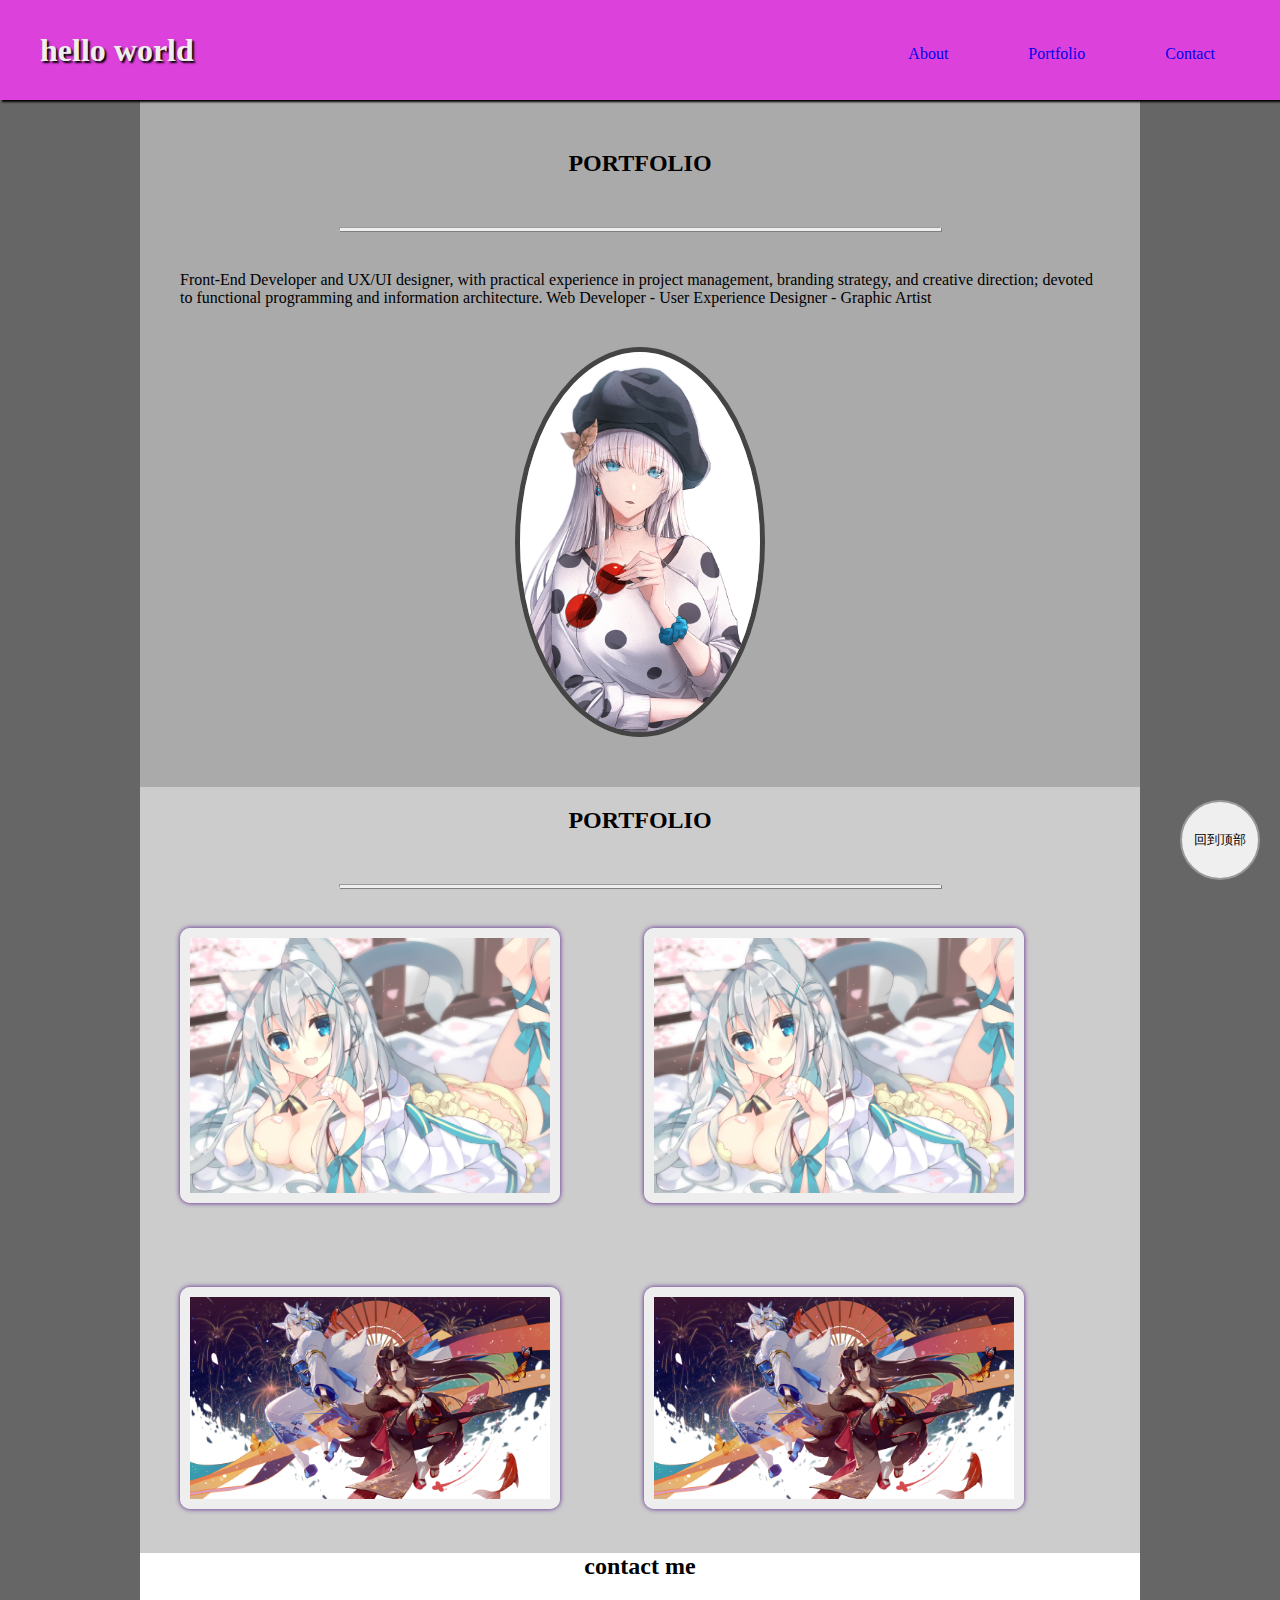
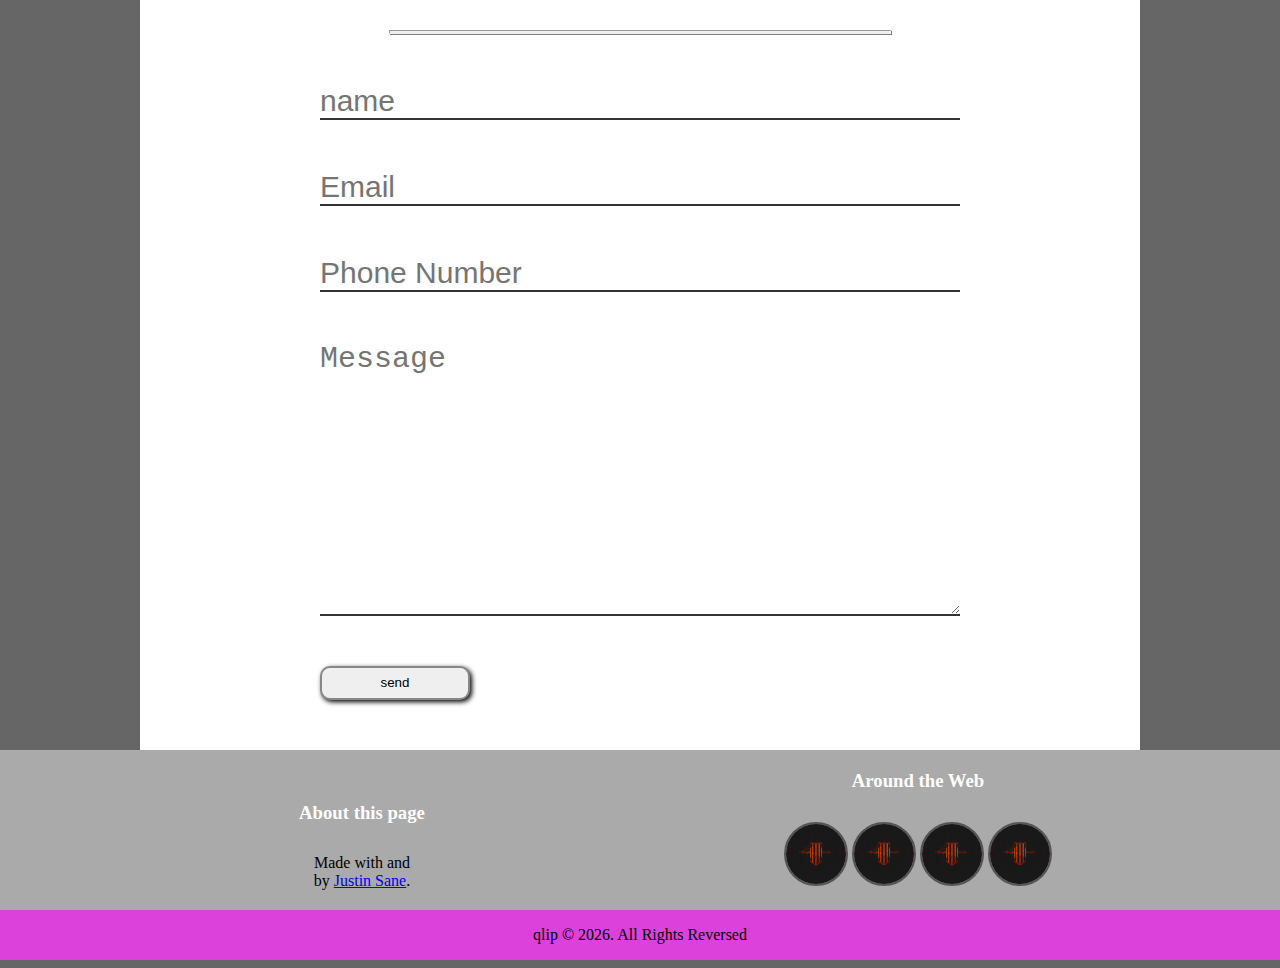
<file: index.html>
<!DOCTYPE html>
<html lang="en" dir="ltr">

<head>
  <meta charset="utf-8">
  <title></title>
  <link rel="stylesheet" href="./stylesheets/master.css">
</head>

<body>
  <button type="button" name="button">回到顶部</button>
    <div class="header">
      <h1><a href="#">hello world</a></h1>
      <nav id="navbar">
        <ul class="nav">
          <a href="#contact"><li>Contact</li></a>
          <a href="#portfolio"><li>Portfolio</li></a>
          <a href="#top"><li>About</li></a>
        </ul>
      </nav>
    </div>
  <div class="content-a" id="top">
    <h2>PORTFOLIO</h2>
    <hr>
    <p>Front-End Developer and UX/UI designer,
      with practical experience in project management,
      branding strategy,
      and creative direction; devoted to functional programming and information architecture.
      Web Developer - User Experience Designer - Graphic Artist</p>
      <img src="./img/2.jpg" alt="">
  </div>
  <div class="content-b" id="portfolio">
    <h2>PORTFOLIO</h2>
    <hr>
    <ul>
      <li><a href=""><img src="./img/1.jpg" alt=""></a></li>
      <li><a href=""><img src="./img/1.jpg" alt=""></a></li>
      <li><a href=""><img src="./img/3.jpg" alt=""></a></li>
      <li><a href=""><img src="./img/3.jpg" alt=""></a></li>
    </ul>
  </div>
  <div class="content-c" id="contact">
    <h2>contact me</h2>
    <hr>
    <form class="contactForm" action="#" method="post">
      <input class="txt" type="text" name="" value="" placeholder="name">
      <input class="txt" type="text" name="" value="" placeholder="Email">
      <input class="txt" type="text" name="" value="" placeholder="Phone Number">
      <textarea name="name" rows="8" cols="80" placeholder="Message"></textarea>
      <input class="btn" type="submit" name="" value="send">
    </form>
  </div>
  <footer>
  <div id="footer-above">
    <div>
      <h3>About this page</h3>
      <p>Made with and <br/>by <a href="http://qlip.in">Justin Sane</a>.</p>
    </div>
    <div>
      <h3>Around the Web</h3>
      <ul>
        <li><a  href=""><img class="down" src="./img/4.jpg" alt=""></a></li>
        <li><a  href=""><img class="down" src="./img/4.jpg" alt=""></a></li>
        <li><a  href=""><img class="down" src="./img/4.jpg" alt=""></a></li>
        <li><a  href=""><img class="down" src="./img/4.jpg" alt=""></a></li>
      </ul>
    </div>
  </div>
  <div id="footer-below">qlip ©
    <script>document.write(new Date().getFullYear())</script>. All Rights Reversed
  </div>
</footer>
  <script src="./js/jquery-3.3.1.js" charset="utf-8"></script>
  <script src="./javascript/min.js" charset="utf-8"></script>
</body>

</html>
</file>
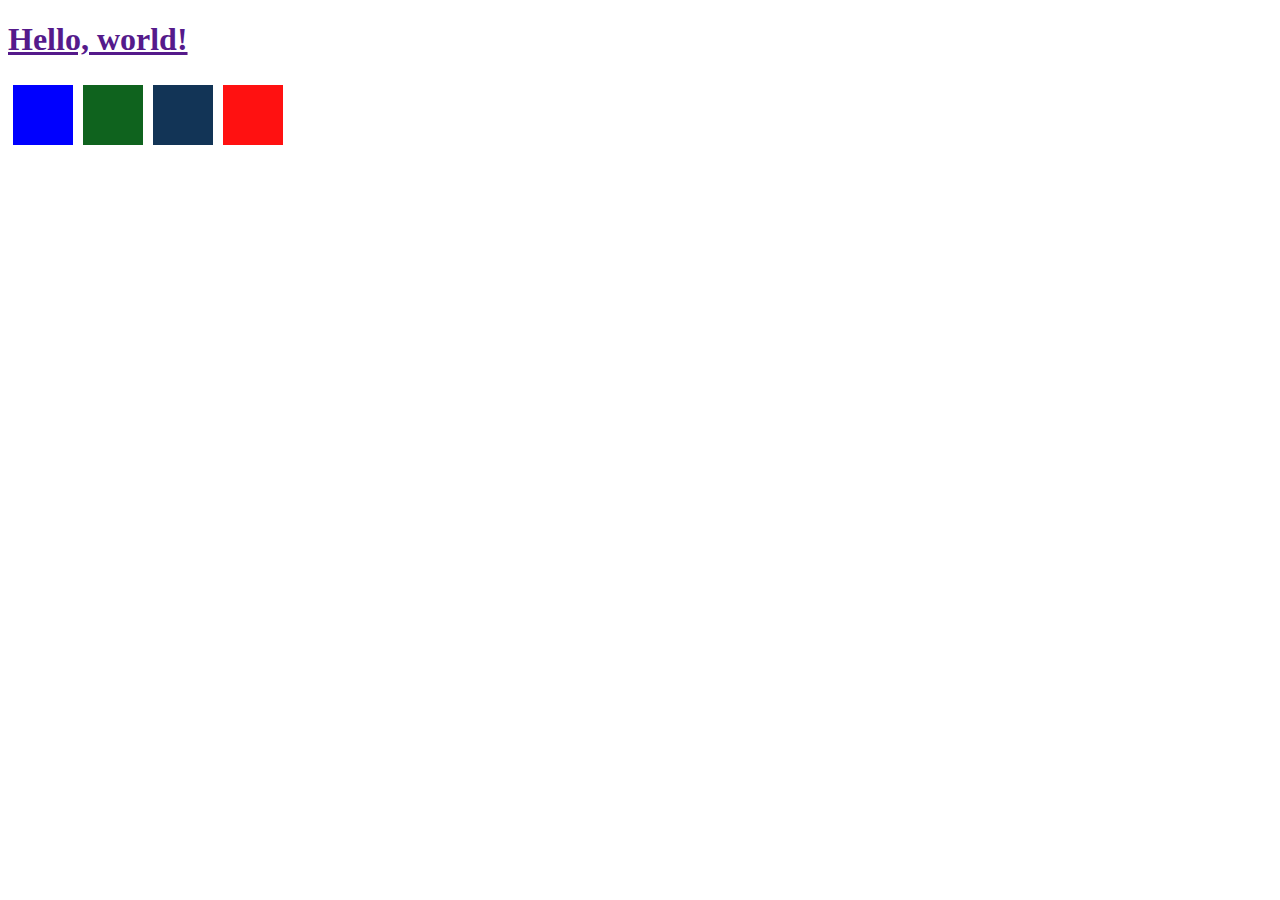
<file: index0.html>
<!doctype html>
<html lang="en">
  <head>
    <!-- Required meta tags -->
    <meta charset="utf-8">
    <meta name="viewport" content="width=device-width, initial-scale=1, shrink-to-fit=no">

    <!-- Bootstrap CSS -->
    <link rel="stylesheet" href="https://stackpath.bootstrapcdn.com/bootstrap/4.1.2/css/bootstrap.min.css" integrity="sha384-Smlep5jCw/wG7hdkwQ/Z5nLIefveQRIY9nfy6xoR1uRYBtpZgI6339F5dgvm/e9B" crossorigin="anonymous">

    <title>Hello, world!</title>
    <style>
 div {
   width: 60px;
   height: 60px;
   margin: 5px;
   float: left;
 }
 </style>
  </head>
  <body>
    <h1 class="text-center"><a href="">Hello, world!</a></h1>
    <span id="result">&nbsp;</span>
    <div style="background-color:blue;"></div>
    <div style="background-color:rgb(15,99,30);"></div>
    <div style="background-color:#123456;"></div>
    <div style="background-color:#f11;"></div>
    <!-- Optional JavaScript -->
    <!-- jQuery first, then Popper.js, then Bootstrap JS -->
    <script src="https://code.jquery.com/jquery-3.3.1.slim.min.js" integrity="sha384-q8i/X+965DzO0rT7abK41JStQIAqVgRVzpbzo5smXKp4YfRvH+8abtTE1Pi6jizo" crossorigin="anonymous"></script>
    <script src="https://cdnjs.cloudflare.com/ajax/libs/popper.js/1.14.3/umd/popper.min.js" integrity="sha384-ZMP7rVo3mIykV+2+9J3UJ46jBk0WLaUAdn689aCwoqbBJiSnjAK/l8WvCWPIPm49" crossorigin="anonymous"></script>
    <script src="https://stackpath.bootstrapcdn.com/bootstrap/4.1.2/js/bootstrap.min.js" integrity="sha384-o+RDsa0aLu++PJvFqy8fFScvbHFLtbvScb8AjopnFD+iEQ7wo/CG0xlczd+2O/em" crossorigin="anonymous"></script>
    <script type="text/javascript">
    $( "div" ).click(function() {
      var color = $( this ).css( "background-color" );
      $( "#result" ).html( "That div is <span style='color:" +
        color + ";'>" + color + "</span>." );
    });
    $("a").hover(function(){
      $(this).css("color","green");
    });
    </script>
  </body>
</html>
</file>
<file: stylesheets/master.css>
*{
  margin: 0px;
  padding: 0px;
}

body{
  background-color: #666;
}

button{
  width: 80px;
  height:80px;
  border: 2px solid #999;
  border-radius: 50%;
  outline:none;
  cursor: pointer;
  position: fixed;
  bottom: 20px;
  right: 20px;
}

.header{
  width: 100%;
  height: 100px;
  background-color:#dd41db;
  box-shadow: 2px 2px 2px;
  position: absolute;
}

.header h1{
  margin-left: 40px;
  line-height: 100px;
  display: inline-block;
}

.header h1 a{
  color: #ddd;
  text-decoration: none;
}
.header h1 a:visited{
  transition: all 0.5s;
  text-shadow: 2px 2px 2px #000;
}
.header h1 a:link{
  color: #eee;
  text-shadow: 2px 2px 2px #000;
}
.header h1 a:hover{
  color:#eee;
  text-shadow: 2px 2px 2px #000;
}
.header h1 a:active{
  color: #eee;
  text-shadow: 0px 0px 0px #000;
}

nav{
  float: right;
}
nav ul{
  margin-top: 30px;
  display: inline-block;
}
nav ul li{
  cursor: pointer;
  padding: 15px;
  border-radius: 5px;
  background-color: #dd41db;
  list-style: none;
  float: right;
  display: inline-inline-block;
  margin-right: 50px;
  /* box-shadow: 1px 1px 1px; */
}
nav ul li a{
  text-decoration: none;
}
nav ul li:hover{
  background-color:#dd41df;
  box-shadow: -2px 2px 2px;

}

.content-a{
  margin: 0px auto;
  padding-top:150px;
  padding-bottom:50px;
  width: 1000px;
  height: auto;
  background-color: #aaa;
}
.content-a h2{
  margin-bottom: 50px;
  text-align:center;
}
.content-a hr{
  background-color: #eee;
  height: 2px;
  margin: 0px auto;
  width: 60%;
  box-shadow: 1px 1px;
}
.content-a p{
  margin: 40px;
}
.content-a img{
  border: 5px solid #444;
  border-radius: 50%;
  width: 240px;
  display: block;
  margin:0px auto;
}
.content-b{
  margin: 0px auto;
  width: 1000px;
  height: auto;
  background-color: #ccc;
  padding-top: 20px;
}
.content-c{
  margin: 0px auto;
  width: 1000px;
  height: 400px;
  background-color: #888;
}

.content-b h2{
  margin-bottom: 50px;
  text-align:center;
}
.content-b hr{
  background-color: #eee;
  height: 2px;
  margin: 0px auto;
  width: 60%;
  box-shadow: 1px 1px;
}
.content-b ul {
  list-style: none;
}
.content-b ul li {
  display: inline-block;
}
.content-b img{
  border: 10px solid #eee;
  border-radius: 10px;
  width: 360px;
  margin: 40px;
  box-shadow: 0px 0px 5px;
}

.content-c{
  margin: 0px auto;
  width: 1000px;
  height: auto;
  /* border: 5px solid #444; */
  background-color: #fff;
}

.content-c h2{
  margin-bottom: 50px;
  text-align:center;
}
.content-c hr{
  background-color: #eee;
  height: 2px;
  margin: 0px auto;
  width: 50%;
  box-shadow: 1px 1px;
}
.content-c .contactForm{
  margin: 20px auto;
  margin-bottom: 0px;
  width: 80%;
  height: auto;
}
.content-c .contactForm .txt{
  background-color: transparent;
  width: 80%;
  border: none;
  outline: medium;
  border-bottom: 2px solid #333;
  font-size: 30px;
  display: block;
  margin: 50px auto;
}
.content-c .contactForm textarea{
  background-color: transparent;
  width: 80%;
  border: none;
  border-bottom: 2px solid #333;
  outline: medium;
  display: block;
  margin: 50px auto;
  font-size: 30px;
}
.content-c .contactForm .btn{
  border: 2px solid #888;
  border-radius: 10px;
  margin-left: 80px;
  margin-bottom: 50px;
  width: 150px;
  line-height: 30px;
  box-shadow: 2px 2px 5px;
}
.content-c .contactForm .btn:hover{
  background-color: #fff;
  font-size: 20px;
}

footer{
  /* border: 5px solid #444; */
  background-color:#aaa;
  text-align:center;
}
footer h3{
    margin-bottom:30px;
    color:#fff;
}
footer #footer-above div{
  width: 40%;
  margin: 20px;
  /* border: 1px solid #111; */
  display: inline-block;
}
footer #footer-above div ul{
  list-style: none;
}
footer #footer-above div ul li{
  display: inline;
}
footer #footer-above div img{
  border: 2px solid #555;
  border-radius: 50%;
  width: 60px;
  height: 60px;
}
footer #footer-above div img:hover{
  border-color: #fff;
  box-shadow: 2px 2px 5px;
}

footer #footer-below{
  line-height: 50px;

  background-color: #dd41db;
}
</file>
